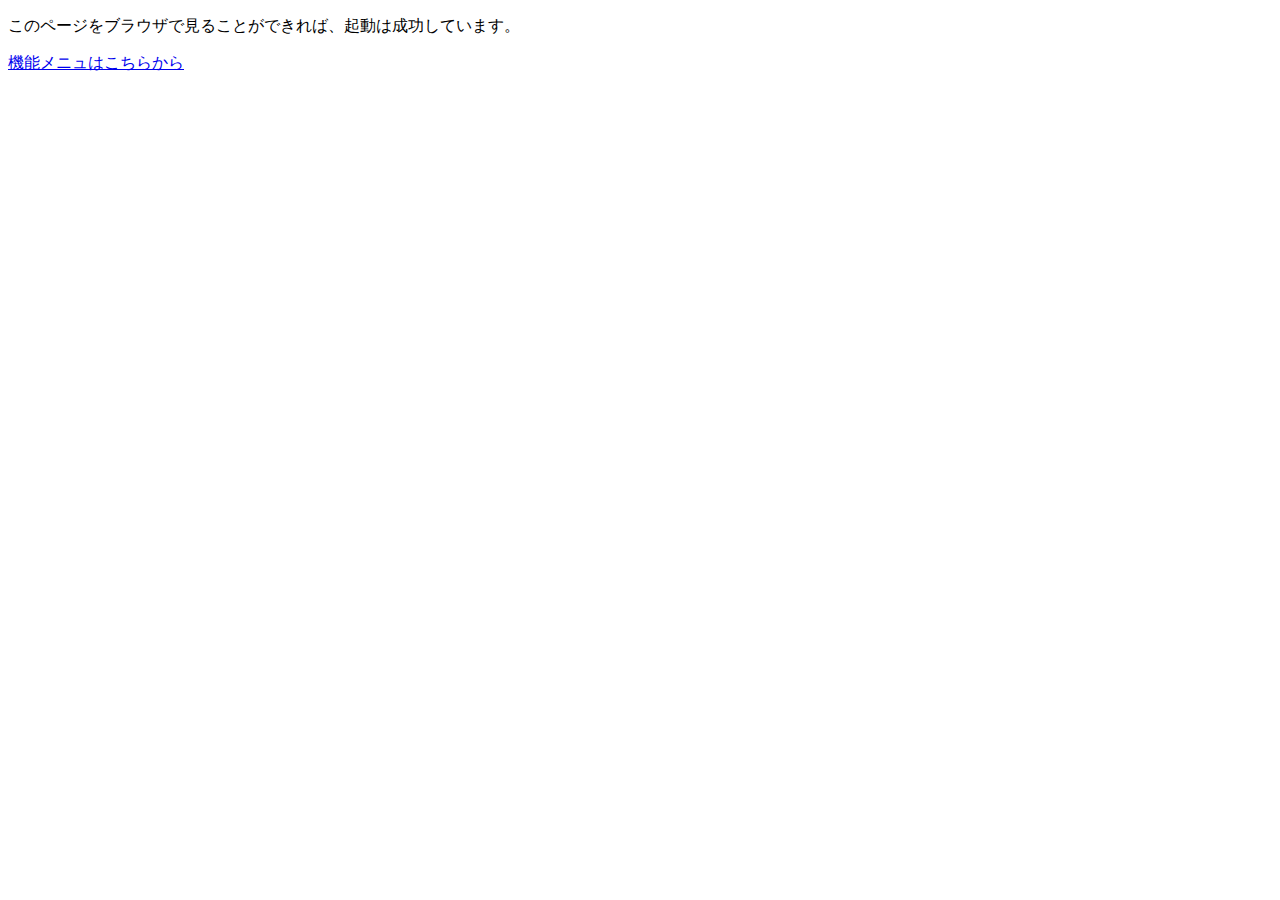
<file: src/main/resources/templates/index.html>
<!DOCTYPE html>
<html xmlns:th="http://www.thymeleaf.org">
<head>
<meta charset="UTF-8">
<title>Spring 応用編</title>
<link rel="stylesheet" th:href="@{/css/style.css}" />
</head>
<body>
	<main>
		<article>
			<p>このページをブラウザで見ることができれば、起動は成功しています。</p>
			<p><a href="/advanced.spring.org/menu">機能メニュはこちらから</a></p>
		</article>
	</main>
</body>
</html>
</file>
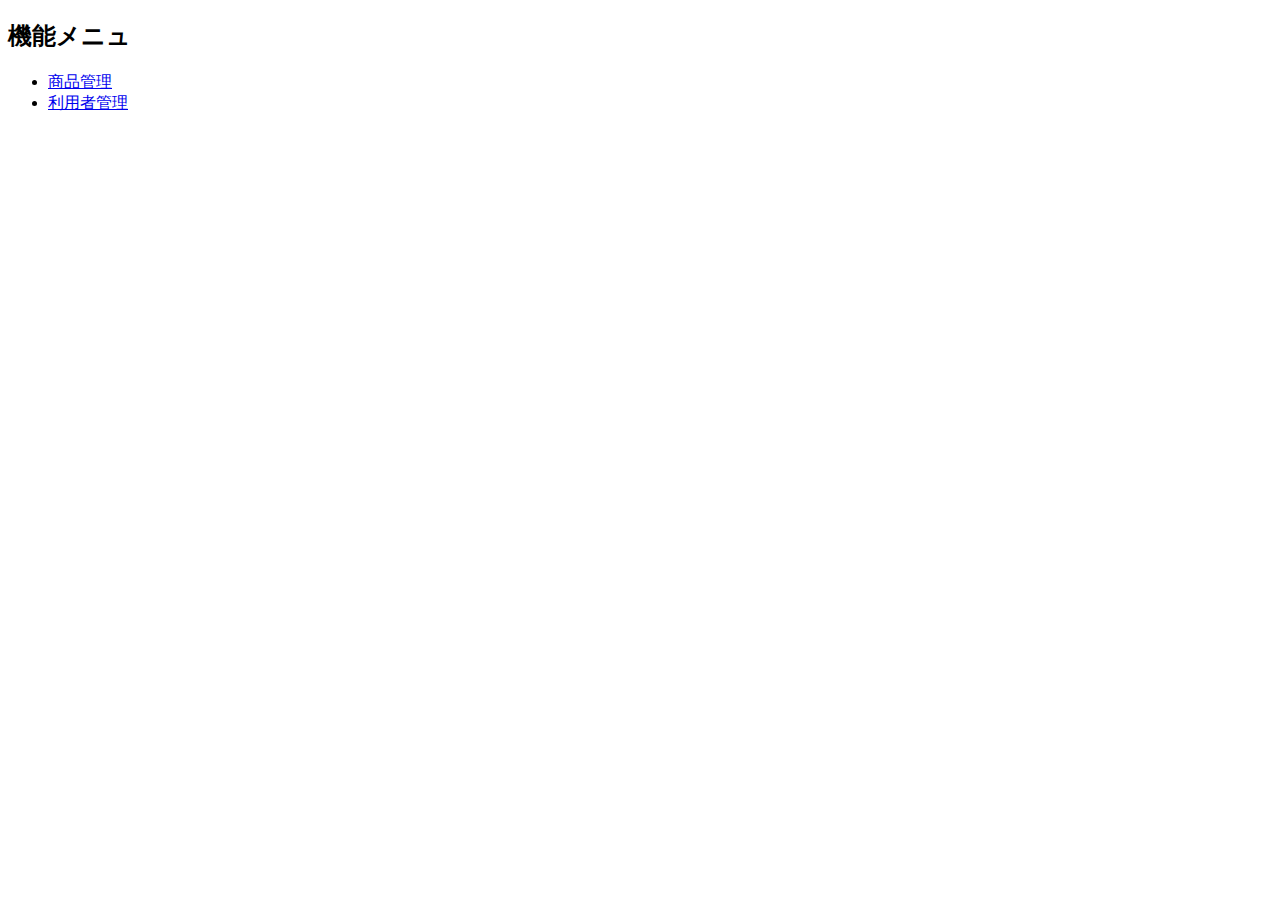
<file: src/main/resources/templates/pages/menu.html>
<!DOCTYPE html>
<html xmlns:th="http://www.thymeleaf.org">
<head>
<meta charset="UTF-8">
<title>Spring 応用編</title>
<link rel="stylesheet" th:href="@{/css/style.css}" />
</head>
<body>
	<header th:replace="pages/parts/header"></header>
	<main>
		<article>
			<h2>機能メニュ</h2>
			<ul>
				<li><a href="/advanced.spring.org/items/list">商品管理</a></li>
				<li><a href="/advanced.spring.org/users/list">利用者管理</a></li>
			</ul>
		</article>
	</main>
	<footer th:replace="pages/parts/footer"></footer>
</body>
</html>
</file>
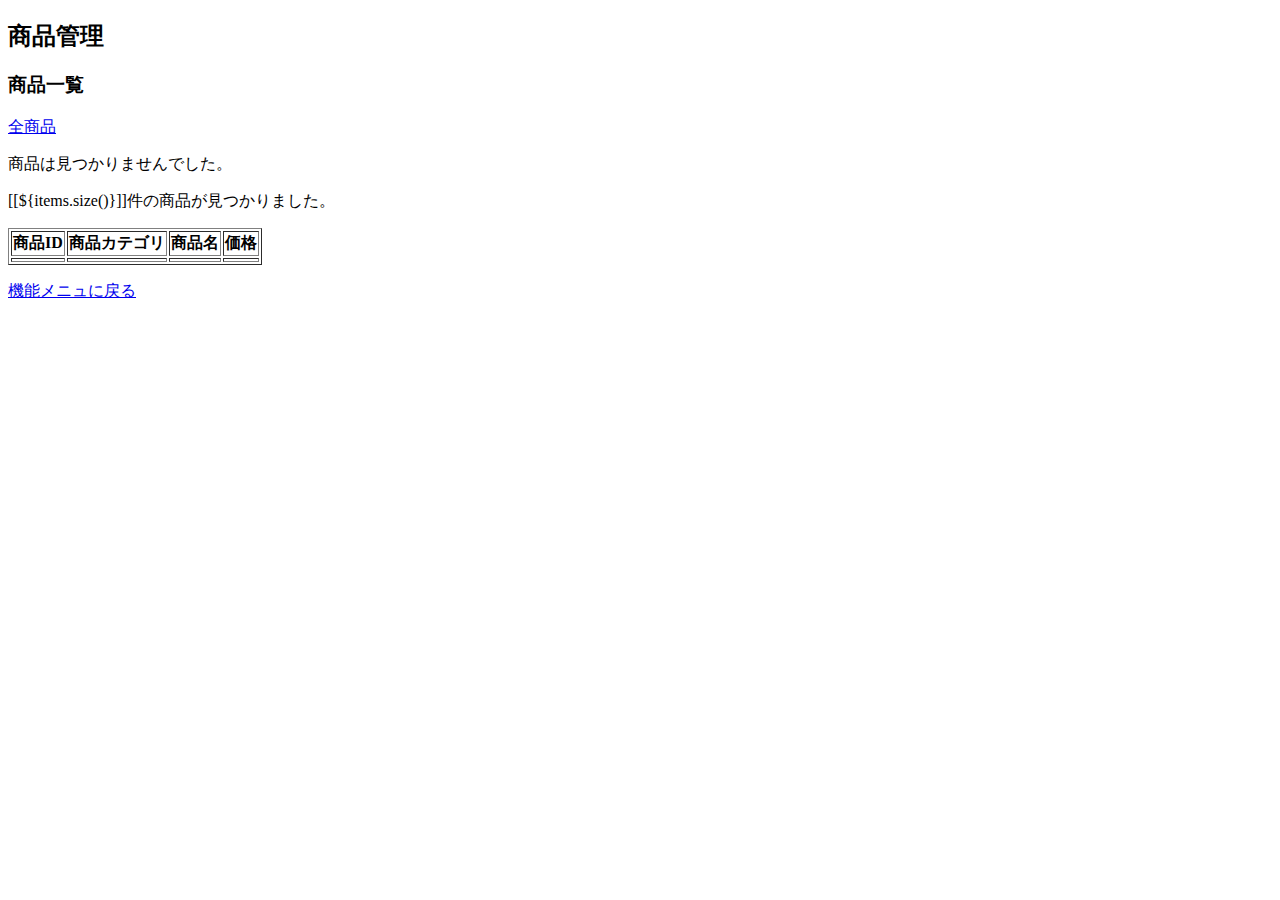
<file: src/main/resources/templates/pages/items/list.html>
<!DOCTYPE html>
<html xmlns:th="http://www.thymeleaf.org">
<head th:replace="pages/parts/head"></head>
<body>
	<header th:replace="pages/parts/header"></header>
	<main>
		<article>
			<h2>商品管理</h2>
			<section>
				<h3>商品一覧</h3>
				<nav class="categry__list">
					<a class="category__item" href="/advanced.spring.org/items/list">全商品</a>
					<a class="category__item"
					   th:each="category : ${categories}"
					   th:href="@{/advanced.spring.org/items/list?categoryCode={code}(code=${category.code})}"
					   th:text="${category.name}"></a>
				</nav>
				<th:block th:unless="${items}">
				<p>商品は見つかりませんでした。</p>
				</th:block>
				<th:block th:if="${items}">
				<p>[[${items.size()}]]件の商品が見つかりました。</p>
				<table border="1">
					<tr>
						<th>商品ID</th>
						<th>商品カテゴリ</th>
						<th>商品名</th>
						<th>価格</th>
					</tr>
					<tr th:each="item : ${items}">
						<td th:text="${item.id}"></td>
						<td th:text="${item.category}"></td>
						<td th:text="${item.name}"></td>
						<td th:text="${item.price} + '円'"></td>
					</tr>
				</table>
				</th:block>
				<p><a href="/advanced.spring.org/menu">機能メニュに戻る</a></p>
			</section>
		</article>
	</main>
	<footer th:replace="pages/parts/footer"></footer>
</body>
</html>
</file>
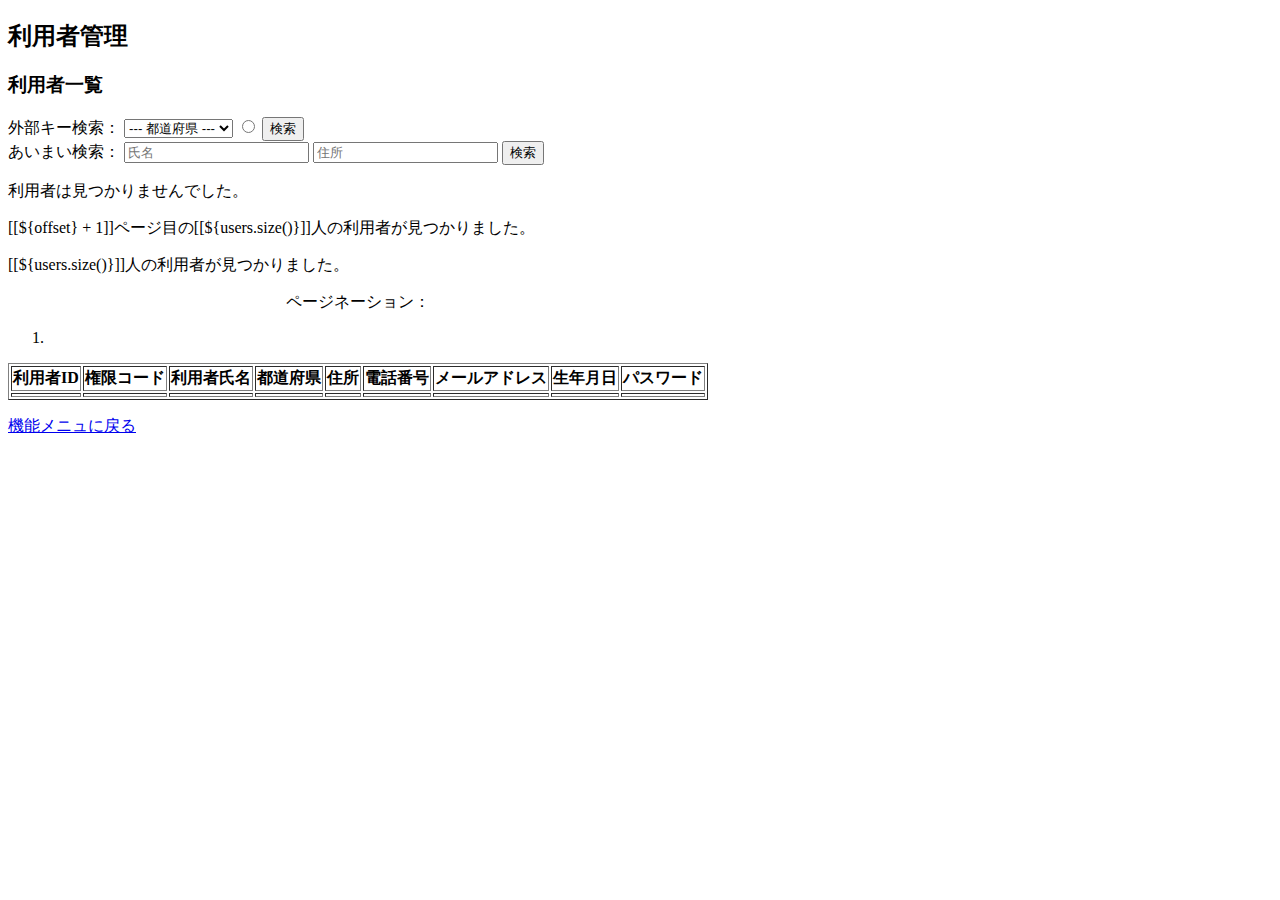
<file: src/main/resources/templates/pages/users/list.html>
<!DOCTYPE html>
<html xmlns:th="http://www.thymeleaf.org">
<head th:replace="pages/parts/head"></head>
<body>
	<header th:replace="pages/parts/header"></header>
	<main>
		<article>
			<h2>利用者管理</h2>
			<section>
				<h3>利用者一覧</h3>
				<nav class="search__criteria">
					<form class="criteria__foreign_key" action="/advanced.spring.org/users/list" method="get">
						<label class="ul__text--bold">外部キー検索：</label>
						<select name="prefectureCode">
							<option value="">--- 都道府県 ---</option>
							<th:block th:each="prefecture : ${prefectures}">
								<option th:value="${prefecture.code}"
										th:text="${prefecture.code} + '：' + ${prefecture.name}"
										th:selected="${prefecture.code == prefectureCode}"></option>
							</th:block>
						</select>
						<th:block th:each="role : ${roles}">
							<input type="radio" name="role"
								   th:value="${role.id}"
								   th:id="'role_' + ${role.id}"
								   th:checked="${role.id == roleId}" />
							<label th:for="'role_' + ${role.id}"
								   th:text="${role.name}"></label>
						</th:block>
						<button>検索</button>
					</form>
					<form class="criteria__partial_match" action="/advanced.spring.org/users/list" method="get">
						<label class="ul__text--bold">あいまい検索：</label>
						<input type="text" name="name" placeholder="氏名" th:value="${name}"/>
						<input type="text" name="address" placeholder="住所" th:value="${address}" />
						<button>検索</button>
					</form>
				</nav>
				<th:block th:unless="${users}">
					<p>利用者は見つかりませんでした。</p>
				</th:block>
				<th:block th:if="${users}">
					<p th:if="${offset}">[[${offset} + 1]]ページ目の[[${users.size()}]]人の利用者が見つかりました。</p>
					<p th:unless="${offset}">[[${users.size()}]]人の利用者が見つかりました。</p>
					<table border="1">
						<caption class="table__caption--pagenation">
							ページネーション：
							<ol class="link__pagenations--list">
								<li class="link__pagenations--item"
									th:each="i : ${#numbers.sequence(0, totalPage - 1)}">
									<a class="no--linked"
									   th:if="${i == offset}"
									   th:href="@{/advanced.spring.org/users/list(offset=${i})}"
									   th:text="${i + 1}"></a>
								 	<a th:unless="${i == offset}"
								       th:href="@{/advanced.spring.org/users/list(offset=${i})}"
								       th:text="${i + 1}"></a>
								</li>
							</ol>
						</caption>
						<tr>
							<th>利用者ID</th>
							<th>権限コード</th>
							<th>利用者氏名</th>
							<th>都道府県</th>
							<th>住所</th>
							<th>電話番号</th>
							<th>メールアドレス</th>
							<th>生年月日</th>
							<th>パスワード</th>
						</tr>
						<tr th:each="user : ${users}">
							<td th:text="${user.id}"></td>
							<td th:text="${user.role}"></td>
							<td th:text="${user.name}"></td>
							<td th:text="${user.prefecture}"></td>
							<td th:text="${user.address}"></td>
							<td th:text="${user.phone}"></td>
							<td th:text="${user.email}"></td>
							<td th:text="${user.birthday}"></td>
							<td th:text="${user.password}"></td>
						</tr>
					</table>
				</th:block>
				<p><a href="/advanced.spring.org/menu">機能メニュに戻る</a></p>
			</section>
		</article>
	</main>
	<footer th:replace="pages/parts/footer"></footer>
</body>
</html>
</file>
